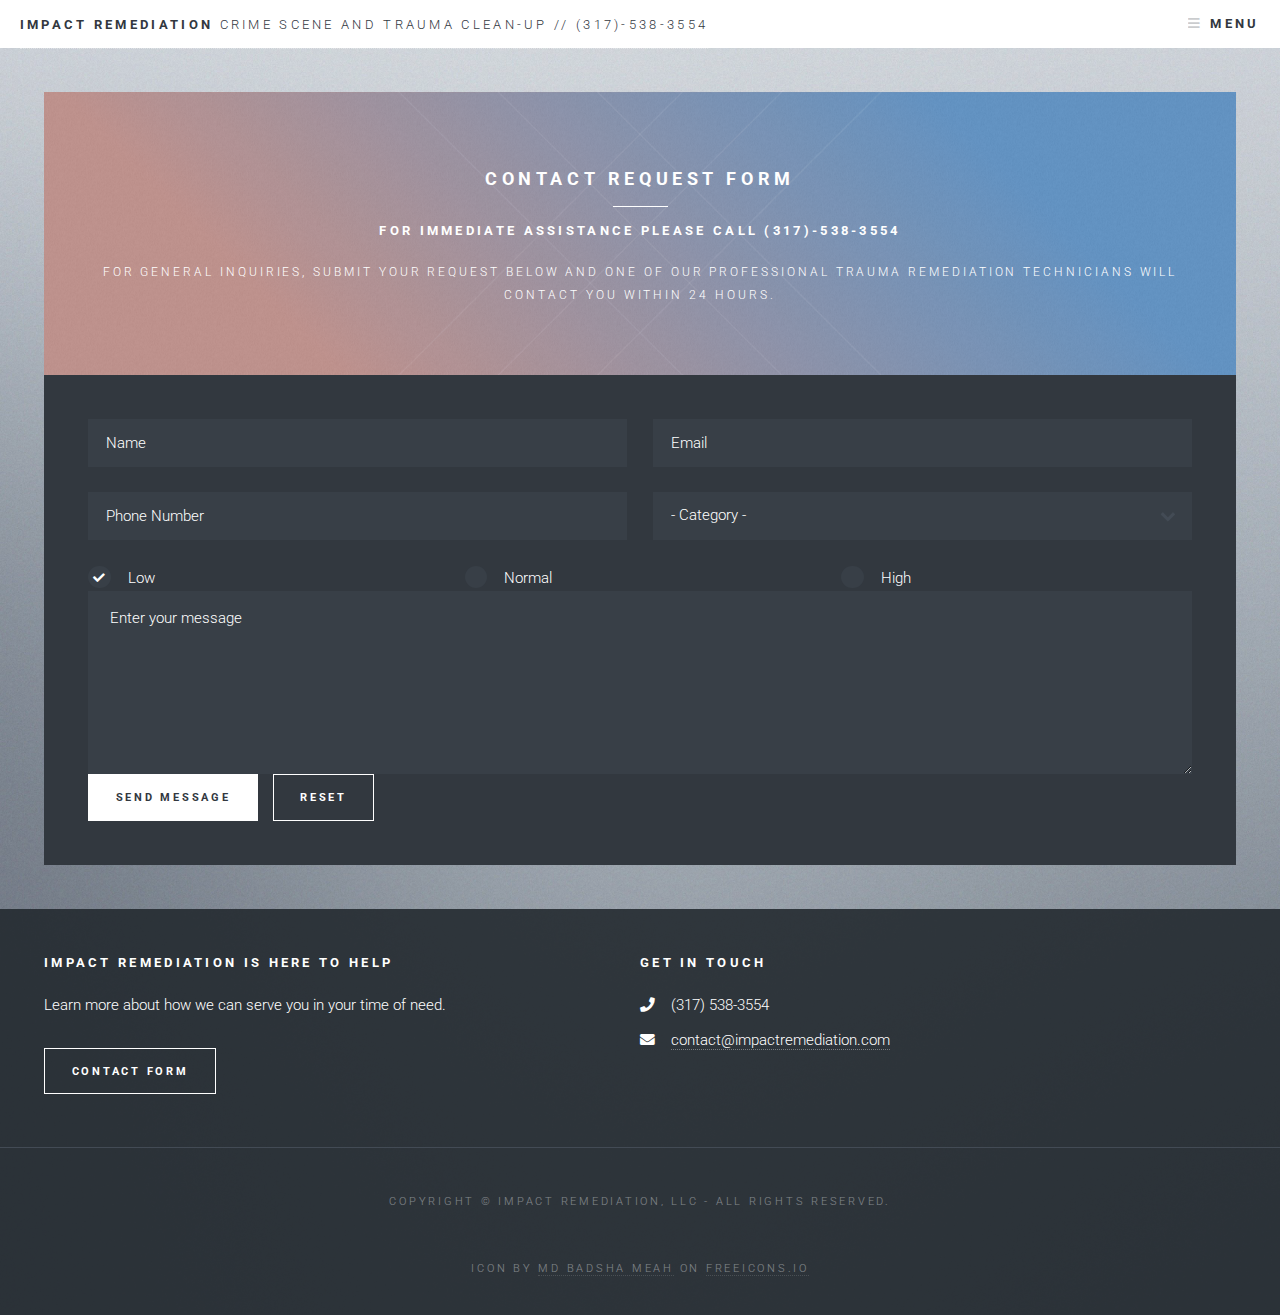
<file: contact.html>
<html>
	<head>
		<title>Impact Remediation</title>
		<meta charset="utf-8" />
		<meta name="viewport" content="width=device-width, initial-scale=1, user-scalable=no" />
		<link rel="stylesheet" href="assets/css/main.css" />
	</head>
	<body class="is-preload">

		<!-- Page Wrapper -->
			<div id="page-wrapper">

				<!-- Header -->
					<header id="header">
						<h1><a href="index.html">Impact Remediation <span>Crime Scene and Trauma Clean-Up // (317)-538-3554</span></a></h1>
						<nav>
							<a href="#menu">Menu</a>
						</nav>
					</header>

				<!-- Menu -->
					<nav id="menu">
						<div class="inner">
							<h2>Menu</h2>
							<ul class="links">
								<li><a href="index.html">Home</a></li>
<!-- 								<li><a href="generic.html">Generic</a></li> -->
								<li><a href="contact.html">Contact Us</a></li>
							</ul>
						</div>
					</nav>

				<!-- Main -->
					<div id="main">
                        <section id="content" class="default">
                            <header class="major">
                                <h2>Contact Request Form</h2>
				    <h3>For immediate assistance please call (317)-538-3554</h3>
                                <p>For general inquiries, submit your request below and one of our professional trauma remediation technicians will contact you within 24 hours. </p>
                            </header>
                            <div class="content">

                                <section>
<form method="post" action="https://formspree.io/f/maylkvly">
    <div class="row gtr-uniform">
        <div class="col-6 col-12-xsmall">
            <input type="text" name="demo-name" id="demo-name" value="" placeholder="Name" />
        </div>
        <div class="col-6 col-12-xsmall">
            <input type="email" name="demo-email" id="demo-email" value="" placeholder="Email" />
        </div>
        <div class="col-6 col-12-xsmall">
            <input type="phone" name="demo-phone" id="demo-phone" value="" placeholder="Phone Number" />
        </div>
        <div class="col-6 col-12-xsmall">
            <select name="demo-category" id="demo-category">
                <option value="">- Category -</option>
                <option value="1">Personal</option>
                <option value="1">Property Management</option>
                <option value="1">Government/Law Enforcement</option>
                <option value="1">Commercial</option>
                <option value="1">Other</option>
            </select>
        </div>
        <div class="col-4 col-12-small">
            <input type="radio" id="demo-priority-low" name="demo-priority" checked>
            <label for="demo-priority-low">Low</label>
        </div>
        <div class="col-4 col-12-small">
            <input type="radio" id="demo-priority-normal" name="demo-priority">
            <label for="demo-priority-normal">Normal</label>
        </div>
        <div class="col-4 col-12-small">
            <input type="radio" id="demo-priority-high" name="demo-priority">
            <label for="demo-priority-high">High</label>
        </div>
        <!-- <div class="col-6 col-12-small">
            <input type="checkbox" id="demo-copy" name="demo-copy">
            <label for="demo-copy">Email me a copy</label> -->
        <!-- </div>
        <div class="col-6 col-12-small">
            <input type="checkbox" id="demo-human" name="demo-human" checked>
            <label for="demo-human">Not a robot</label> -->
        </div>
        <div class="col-12">
            <textarea name="demo-message" id="demo-message" placeholder="Enter your message" rows="6"></textarea>
        </div>
        <div class="col-12">
            <ul class="actions">
                <li><input type="submit" value="Send Message" class="primary" /></li>
                <li><input type="reset" value="Reset" /></li>
            </ul>
        </div>
    </div>
</form>
</section>
</section>

</div>

				<!-- Footer -->
					<section id="footer">
						<div class="inner">
							<section class="about">
								<h3>Impact Remediation is here to help</h3>
								<p>Learn more about how we can serve you in your time of need.</p>
								<ul class="actions">
									<li><a href="/contact.html" class="button">Contact Form</a></li>
								</ul>
							</section>
							<section class="about">
								<h3>Get in Touch</h3>
								<ul class="contact">
									<li class="icon solid fa-phone">(317) 538-3554</li>
									<li class="icon solid fa-envelope"><a href="mailto:contact@impactremediation.com">contact@impactremediation.com</a></li>
<!-- 									<li class="icon brands fa-twitter"><a href="#">@untitled-tld</a></li>
									<li class="icon brands fa-facebook-f"><a href="#">facebook.com/untitled</a></li> -->
								</ul>
							</section>
<!-- 							<section>
								<h3>Mailing Address</h3>
								<p>Untitled Corp<br />
								1234 Fictional Road<br />
								Suite 5432<br />
								Nashville, TN 00000<br />
								USA</p>
							</section> -->
						</div>
						<div class="copyright">
							<p>Copyright &copy; Impact Remediation, LLC - All rights reserved.</p><BR>
							<p>Icon by <a href="https://freeicons.io/profile/3335">MD Badsha Meah</a> on <a href="https://freeicons.io">freeicons.io</a></p>
                                
						</div>
					</section>
</div>

<!-- Scripts -->
<script src="assets/js/jquery.min.js"></script>
<script src="assets/js/browser.min.js"></script>
<script src="assets/js/breakpoints.min.js"></script>
<script src="assets/js/util.js"></script>
<script src="assets/js/main.js"></script>

</body>
</html>
</file>
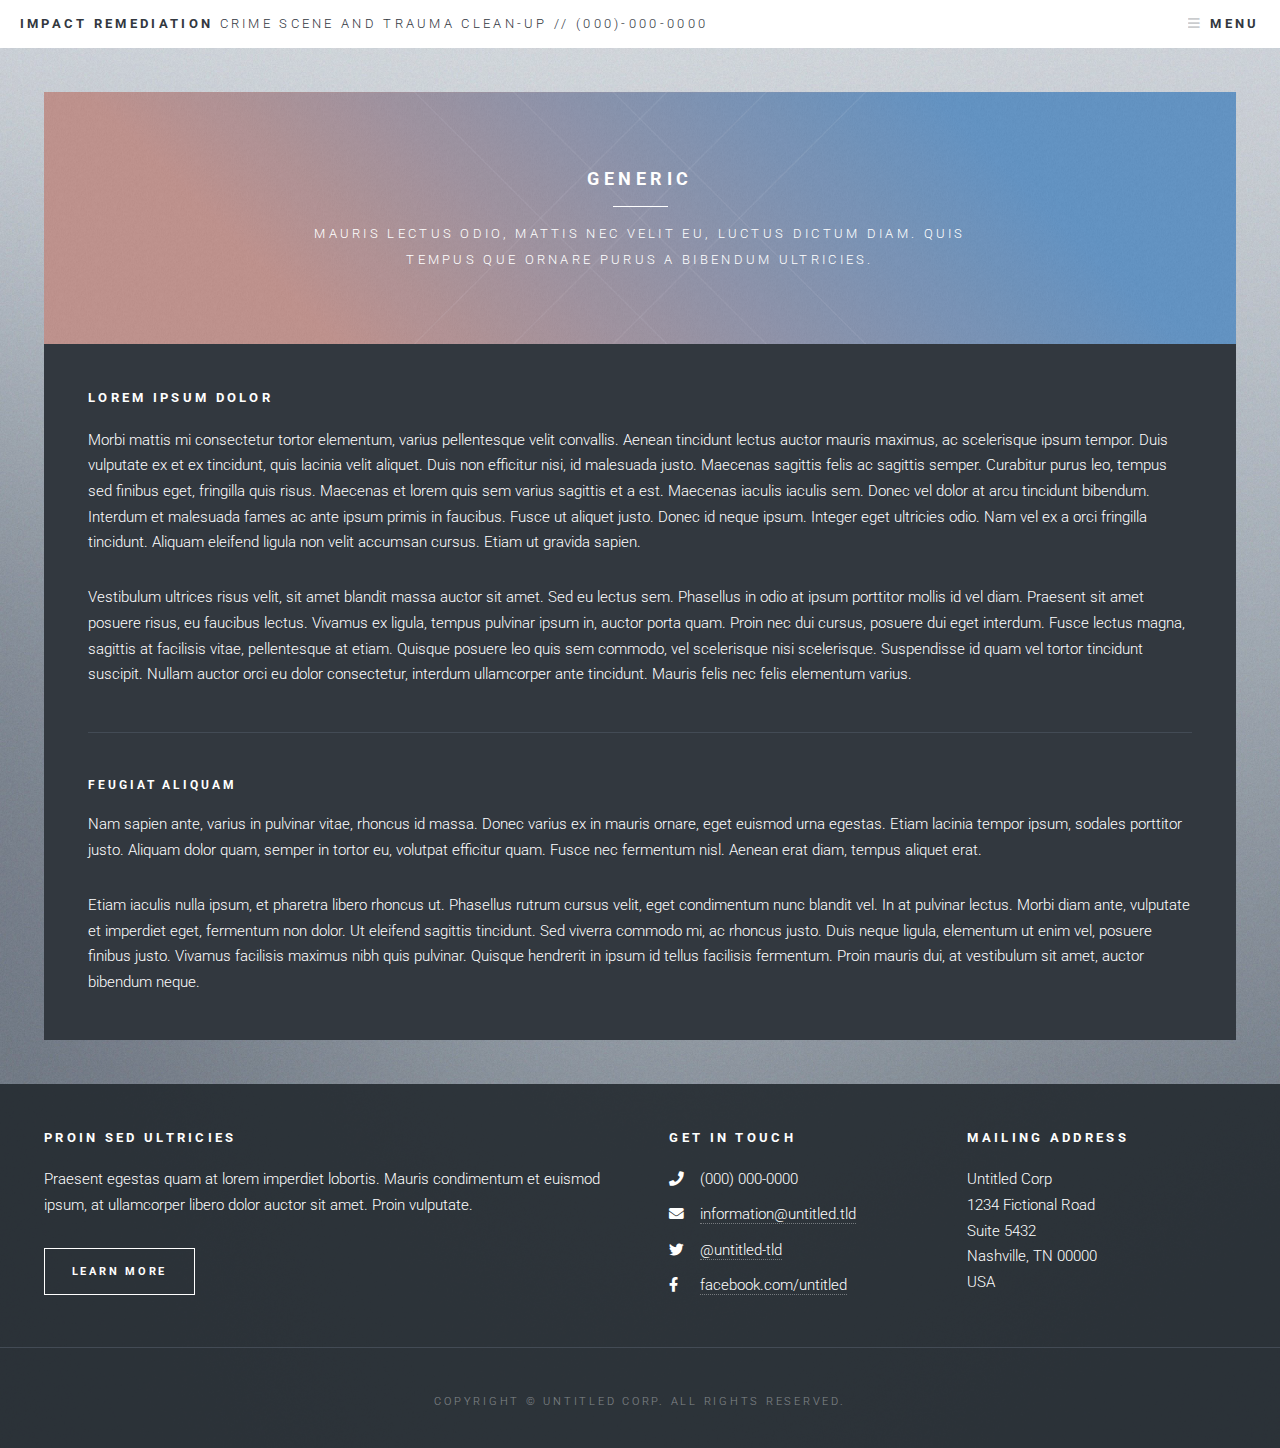
<file: generic.html>
<!DOCTYPE HTML>
<!--
	Magnetic by Pixelarity
	pixelarity.com | hello@pixelarity.com
	License: pixelarity.com/license
-->
<html>
	<head>
		<title>Impact Remediation</title>
		<meta charset="utf-8" />
		<meta name="viewport" content="width=device-width, initial-scale=1, user-scalable=no" />
		<link rel="stylesheet" href="assets/css/main.css" />
	</head>
	<body class="is-preload">

		<!-- Page Wrapper -->
			<div id="page-wrapper">

				<!-- Header -->
					<header id="header">
						<h1><a href="index.html">Impact Remediation <span>Crime Scene and Trauma Clean-Up // (000)-000-0000</span></a></h1>
						<nav>
							<a href="#menu">Menu</a>
						</nav>
					</header>

				<!-- Menu -->
					<nav id="menu">
						<div class="inner">
							<h2>Menu</h2>
							<ul class="links">
								<li><a href="index.html">Home</a></li>
								<li><a href="generic.html">Generic</a></li>
								<li><a href="contact.html">Contact Us</a></li>
							</ul>
						</div>
					</nav>

				<!-- Main -->
					<div id="main">

						<!-- Content -->
							<section id="content" class="default">
								<header class="major">
									<h2>Generic</h2>
									<p>Mauris lectus odio, mattis nec velit eu, luctus dictum diam. Quis<br />
									tempus que ornare purus a bibendum ultricies.</p>
								</header>
								<div class="content">

									<h3>Lorem ipsum dolor</h3>
									<p>Morbi mattis mi consectetur tortor elementum, varius pellentesque velit convallis. Aenean tincidunt lectus auctor mauris maximus, ac scelerisque ipsum tempor. Duis vulputate ex et ex tincidunt, quis lacinia velit aliquet. Duis non efficitur nisi, id malesuada justo. Maecenas sagittis felis ac sagittis semper. Curabitur purus leo, tempus sed finibus eget, fringilla quis risus. Maecenas et lorem quis sem varius sagittis et a est. Maecenas iaculis iaculis sem. Donec vel dolor at arcu tincidunt bibendum. Interdum et malesuada fames ac ante ipsum primis in faucibus. Fusce ut aliquet justo. Donec id neque ipsum. Integer eget ultricies odio. Nam vel ex a orci fringilla tincidunt. Aliquam eleifend ligula non velit accumsan cursus. Etiam ut gravida sapien.</p>

									<p>Vestibulum ultrices risus velit, sit amet blandit massa auctor sit amet. Sed eu lectus sem. Phasellus in odio at ipsum porttitor mollis id vel diam. Praesent sit amet posuere risus, eu faucibus lectus. Vivamus ex ligula, tempus pulvinar ipsum in, auctor porta quam. Proin nec dui cursus, posuere dui eget interdum. Fusce lectus magna, sagittis at facilisis vitae, pellentesque at etiam. Quisque posuere leo quis sem commodo, vel scelerisque nisi scelerisque. Suspendisse id quam vel tortor tincidunt suscipit. Nullam auctor orci eu dolor consectetur, interdum ullamcorper ante tincidunt. Mauris felis nec felis elementum varius.</p>

									<hr />

									<h4>Feugiat aliquam</h4>
									<p>Nam sapien ante, varius in pulvinar vitae, rhoncus id massa. Donec varius ex in mauris ornare, eget euismod urna egestas. Etiam lacinia tempor ipsum, sodales porttitor justo. Aliquam dolor quam, semper in tortor eu, volutpat efficitur quam. Fusce nec fermentum nisl. Aenean erat diam, tempus aliquet erat.</p>

									<p>Etiam iaculis nulla ipsum, et pharetra libero rhoncus ut. Phasellus rutrum cursus velit, eget condimentum nunc blandit vel. In at pulvinar lectus. Morbi diam ante, vulputate et imperdiet eget, fermentum non dolor. Ut eleifend sagittis tincidunt. Sed viverra commodo mi, ac rhoncus justo. Duis neque ligula, elementum ut enim vel, posuere finibus justo. Vivamus facilisis maximus nibh quis pulvinar. Quisque hendrerit in ipsum id tellus facilisis fermentum. Proin mauris dui, at vestibulum sit amet, auctor bibendum neque.</p>

								</div>
							</section>

					</div>

				<!-- Footer -->
					<section id="footer">
						<div class="inner">
							<section class="about">
								<h3>Proin sed ultricies</h3>
								<p>Praesent egestas quam at lorem imperdiet lobortis. Mauris condimentum et euismod ipsum, at ullamcorper libero dolor auctor sit amet. Proin vulputate.</p>
								<ul class="actions">
									<li><a href="#" class="button">Learn More</a></li>
								</ul>
							</section>
							<section>
								<h3>Get in Touch</h3>
								<ul class="contact">
									<li class="icon solid fa-phone">(000) 000-0000</li>
									<li class="icon solid fa-envelope"><a href="#">information@untitled.tld</a></li>
									<li class="icon brands fa-twitter"><a href="#">@untitled-tld</a></li>
									<li class="icon brands fa-facebook-f"><a href="#">facebook.com/untitled</a></li>
								</ul>
							</section>
							<section>
								<h3>Mailing Address</h3>
								<p>Untitled Corp<br />
								1234 Fictional Road<br />
								Suite 5432<br />
								Nashville, TN 00000<br />
								USA</p>
							</section>
						</div>
						<div class="copyright">
							<p>Copyright &copy; Untitled Corp. All rights reserved.</p>
						</div>
					</section>

			</div>

		<!-- Scripts -->
			<script src="assets/js/jquery.min.js"></script>
			<script src="assets/js/browser.min.js"></script>
			<script src="assets/js/breakpoints.min.js"></script>
			<script src="assets/js/util.js"></script>
			<script src="assets/js/main.js"></script>

	</body>
</html>
</file>
<file: assets/css/main.css>
@import url(fontawesome-all.min.css);
@import url("https://fonts.googleapis.com/css?family=Roboto:300,700,300italic,700italic");

/*
	Magnetic by Pixelarity
	pixelarity.com | hello@pixelarity.com
	License: pixelarity.com/license
*/

html, body, div, span, applet, object,
iframe, h1, h2, h3, h4, h5, h6, p, blockquote,
pre, a, abbr, acronym, address, big, cite,
code, del, dfn, em, img, ins, kbd, q, s, samp,
small, strike, strong, sub, sup, tt, var, b,
u, i, center, dl, dt, dd, ol, ul, li, fieldset,
form, label, legend, table, caption, tbody,
tfoot, thead, tr, th, td, article, aside,
canvas, details, embed, figure, figcaption,
footer, header, hgroup, menu, nav, output, ruby,
section, summary, time, mark, audio, video {
	margin: 0;
	padding: 0;
	border: 0;
	font-size: 100%;
	font: inherit;
	vertical-align: baseline;}

article, aside, details, figcaption, figure,
footer, header, hgroup, menu, nav, section {
	display: block;}

body {
	line-height: 1;
}

ol, ul {
	list-style: none;
}

blockquote, q {
	quotes: none;
}

	blockquote:before, blockquote:after, q:before, q:after {
		content: '';
		content: none;
	}

table {
	border-collapse: collapse;
	border-spacing: 0;
}

body {
	-webkit-text-size-adjust: none;
}

mark {
	background-color: transparent;
	color: inherit;
}

input::-moz-focus-inner {
	border: 0;
	padding: 0;
}

input, select, textarea {
	-moz-appearance: none;
	-webkit-appearance: none;
	-ms-appearance: none;
	appearance: none;
}

/* Basic */

	@-ms-viewport {
		width: device-width;
	}

	body {
		-ms-overflow-style: scrollbar;
	}

	@media screen and (max-width: 480px) {

		html, body {
			min-width: 320px;
		}

	}

	html {
		box-sizing: border-box;
	}

	*, *:before, *:after {
		box-sizing: inherit;
	}

	body {
		background-color: #6a707c;
		background-image: url("images/overlay.png"), url("../../images/bg.jpg");
		background-size: 100px 100px,				100% auto;
		background-repeat: repeat,						no-repeat;
		background-attachment: scroll,						scroll;
		background-position: top left,					center 0px;
	}

		body.is-preload *, body.is-preload *:before, body.is-preload *:after {
			-moz-animation: none !important;
			-webkit-animation: none !important;
			-ms-animation: none !important;
			animation: none !important;
			-moz-transition: none !important;
			-webkit-transition: none !important;
			-ms-transition: none !important;
			transition: none !important;
		}

		@media screen and (max-width: 980px) {

			body {
				background-size: 100px 100px,				200% auto;
			}

		}

		@media screen and (max-width: 736px) {

			body {
				background-image: none;
			}

		}

/* Type */

	html {
		font-size: 13pt;
	}

		@media screen and (max-width: 1680px) {

			html {
				font-size: 11pt;
			}

		}

		@media screen and (max-width: 736px) {

			html {
				font-size: 12pt;
			}

		}

		@media screen and (max-width: 360px) {

			html {
				font-size: 11pt;
			}

		}

	body, input, select, textarea {
		color: #ffffff;
		font-family: "Roboto", Helvetica, sans-serif;
		font-weight: 300;
		font-size: 1em;
		line-height: 2;
	}

		@media screen and (max-width: 1280px) {

			body, input, select, textarea {
				line-height: 1.75;
			}

		}

	a {
		-moz-transition: border-bottom-color 0.2s ease, color 0.2s ease;
		-webkit-transition: border-bottom-color 0.2s ease, color 0.2s ease;
		-ms-transition: border-bottom-color 0.2s ease, color 0.2s ease;
		transition: border-bottom-color 0.2s ease, color 0.2s ease;
		border-bottom: dotted 1px rgba(255, 255, 255, 0.35);
		color: #ffffff;
		text-decoration: none;
	}

		a:hover {
			color: #ffb6af !important;
			border-bottom-color: transparent;
		}

	strong, b {
		color: #ffffff;
		font-weight: 700;
	}

	em, i {
		font-style: italic;
	}

	p {
		margin: 0 0 2em 0;
	}

	h1, h2, h3, h4, h5, h6 {
		color: #ffffff;
		font-weight: 700;
		letter-spacing: 0.25em;
		line-height: 1.5;
		margin: 0 0 1.5em 0;
		text-transform: uppercase;
	}

		h1 a, h2 a, h3 a, h4 a, h5 a, h6 a {
			color: inherit;
			text-decoration: none;
		}

		h1 span, h2 span, h3 span, h4 span, h5 span, h6 span {
			font-weight: 300;
		}

	h2 {
		font-size: 1.5em;
		margin-bottom: 1.5em;
	}

		h2:after {
			content: '';
			display: block;
			position: relative;
			top: 0.75em;
			width: 3em;
			height: 1px;
			background: #ffffff;
		}

	h3 {
		font-size: 0.9em;
	}

	h4 {
		font-size: 0.8em;
	}

	h5 {
		font-size: 0.8em;
	}

	h6 {
		font-size: 0.8em;
	}

	@media screen and (max-width: 1280px) {

		h2 {
			font-size: 1.25em;
		}

	}

	@media screen and (max-width: 736px) {

		h2 {
			font-size: 1.1em;
		}

	}

	sub {
		font-size: 0.8em;
		position: relative;
		top: 0.5em;
	}

	sup {
		font-size: 0.8em;
		position: relative;
		top: -0.5em;
	}

	blockquote {
		border-left: solid 4px #434b55;
		font-style: italic;
		margin: 0 0 2em 0;
		padding: 0.5em 0 0.5em 2em;
	}

	code {
		background: #383F47;
		font-family: "Courier New", monospace;
		font-size: 0.9em;
		margin: 0 0.25em;
		padding: 0.5em 0.65em;
	}

	pre {
		-webkit-overflow-scrolling: touch;
		font-family: "Courier New", monospace;
		font-size: 0.9em;
		margin: 0 0 2em 0;
	}

		pre code {
			display: block;
			line-height: 1.75em;
			padding: 1em 1.5em;
			overflow-x: auto;
		}

	hr {
		border: 0;
		border-bottom: solid 1px #434b55;
		margin: 3em 0;
	}

		hr.major {
			margin: 5em 0;
		}

	.align-left {
		text-align: left;
	}

	.align-center {
		text-align: center;
	}

	.align-right {
		text-align: right;
	}

/* Row */

	.row {
		display: flex;
		flex-wrap: wrap;
		box-sizing: border-box;
		align-items: stretch;
	}

		.row > * {
			box-sizing: border-box;
		}

		.row.gtr-uniform > * > :last-child {
			margin-bottom: 0;
		}

		.row.aln-left {
			justify-content: flex-start;
		}

		.row.aln-center {
			justify-content: center;
		}

		.row.aln-right {
			justify-content: flex-end;
		}

		.row.aln-top {
			align-items: flex-start;
		}

		.row.aln-middle {
			align-items: center;
		}

		.row.aln-bottom {
			align-items: flex-end;
		}

		.row > .imp {
			order: -1;
		}

		.row > .col-1 {
			width: 8.33333%;
		}

		.row > .off-1 {
			margin-left: 8.33333%;
		}

		.row > .col-2 {
			width: 16.66667%;
		}

		.row > .off-2 {
			margin-left: 16.66667%;
		}

		.row > .col-3 {
			width: 25%;
		}

		.row > .off-3 {
			margin-left: 25%;
		}

		.row > .col-4 {
			width: 33.33333%;
		}

		.row > .off-4 {
			margin-left: 33.33333%;
		}

		.row > .col-5 {
			width: 41.66667%;
		}

		.row > .off-5 {
			margin-left: 41.66667%;
		}

		.row > .col-6 {
			width: 50%;
		}

		.row > .off-6 {
			margin-left: 50%;
		}

		.row > .col-7 {
			width: 58.33333%;
		}

		.row > .off-7 {
			margin-left: 58.33333%;
		}

		.row > .col-8 {
			width: 66.66667%;
		}

		.row > .off-8 {
			margin-left: 66.66667%;
		}

		.row > .col-9 {
			width: 75%;
		}

		.row > .off-9 {
			margin-left: 75%;
		}

		.row > .col-10 {
			width: 83.33333%;
		}

		.row > .off-10 {
			margin-left: 83.33333%;
		}

		.row > .col-11 {
			width: 91.66667%;
		}

		.row > .off-11 {
			margin-left: 91.66667%;
		}

		.row > .col-12 {
			width: 100%;
		}

		.row > .off-12 {
			margin-left: 100%;
		}

		.row.gtr-0 {
			margin-top: 0;
			margin-left: 0em;
		}

			.row.gtr-0 > * {
				padding: 0 0 0 0em;
			}

			.row.gtr-0.gtr-uniform {
				margin-top: 0em;
			}

				.row.gtr-0.gtr-uniform > * {
					padding-top: 0em;
				}

		.row.gtr-25 {
			margin-top: 0;
			margin-left: -0.4375em;
		}

			.row.gtr-25 > * {
				padding: 0 0 0 0.4375em;
			}

			.row.gtr-25.gtr-uniform {
				margin-top: -0.4375em;
			}

				.row.gtr-25.gtr-uniform > * {
					padding-top: 0.4375em;
				}

		.row.gtr-50 {
			margin-top: 0;
			margin-left: -0.875em;
		}

			.row.gtr-50 > * {
				padding: 0 0 0 0.875em;
			}

			.row.gtr-50.gtr-uniform {
				margin-top: -0.875em;
			}

				.row.gtr-50.gtr-uniform > * {
					padding-top: 0.875em;
				}

		.row {
			margin-top: 0;
			margin-left: -1.75em;
		}

			.row > * {
				padding: 0 0 0 1.75em;
			}

			.row.gtr-uniform {
				margin-top: -1.75em;
			}

				.row.gtr-uniform > * {
					padding-top: 1.75em;
				}

		.row.gtr-150 {
			margin-top: 0;
			margin-left: -2.625em;
		}

			.row.gtr-150 > * {
				padding: 0 0 0 2.625em;
			}

			.row.gtr-150.gtr-uniform {
				margin-top: -2.625em;
			}

				.row.gtr-150.gtr-uniform > * {
					padding-top: 2.625em;
				}

		.row.gtr-200 {
			margin-top: 0;
			margin-left: -3.5em;
		}

			.row.gtr-200 > * {
				padding: 0 0 0 3.5em;
			}

			.row.gtr-200.gtr-uniform {
				margin-top: -3.5em;
			}

				.row.gtr-200.gtr-uniform > * {
					padding-top: 3.5em;
				}

		@media screen and (max-width: 1680px) {

			.row {
				display: flex;
				flex-wrap: wrap;
				box-sizing: border-box;
				align-items: stretch;
			}

				.row > * {
					box-sizing: border-box;
				}

				.row.gtr-uniform > * > :last-child {
					margin-bottom: 0;
				}

				.row.aln-left {
					justify-content: flex-start;
				}

				.row.aln-center {
					justify-content: center;
				}

				.row.aln-right {
					justify-content: flex-end;
				}

				.row.aln-top {
					align-items: flex-start;
				}

				.row.aln-middle {
					align-items: center;
				}

				.row.aln-bottom {
					align-items: flex-end;
				}

				.row > .imp-xlarge {
					order: -1;
				}

				.row > .col-1-xlarge {
					width: 8.33333%;
				}

				.row > .off-1-xlarge {
					margin-left: 8.33333%;
				}

				.row > .col-2-xlarge {
					width: 16.66667%;
				}

				.row > .off-2-xlarge {
					margin-left: 16.66667%;
				}

				.row > .col-3-xlarge {
					width: 25%;
				}

				.row > .off-3-xlarge {
					margin-left: 25%;
				}

				.row > .col-4-xlarge {
					width: 33.33333%;
				}

				.row > .off-4-xlarge {
					margin-left: 33.33333%;
				}

				.row > .col-5-xlarge {
					width: 41.66667%;
				}

				.row > .off-5-xlarge {
					margin-left: 41.66667%;
				}

				.row > .col-6-xlarge {
					width: 50%;
				}

				.row > .off-6-xlarge {
					margin-left: 50%;
				}

				.row > .col-7-xlarge {
					width: 58.33333%;
				}

				.row > .off-7-xlarge {
					margin-left: 58.33333%;
				}

				.row > .col-8-xlarge {
					width: 66.66667%;
				}

				.row > .off-8-xlarge {
					margin-left: 66.66667%;
				}

				.row > .col-9-xlarge {
					width: 75%;
				}

				.row > .off-9-xlarge {
					margin-left: 75%;
				}

				.row > .col-10-xlarge {
					width: 83.33333%;
				}

				.row > .off-10-xlarge {
					margin-left: 83.33333%;
				}

				.row > .col-11-xlarge {
					width: 91.66667%;
				}

				.row > .off-11-xlarge {
					margin-left: 91.66667%;
				}

				.row > .col-12-xlarge {
					width: 100%;
				}

				.row > .off-12-xlarge {
					margin-left: 100%;
				}

				.row.gtr-0 {
					margin-top: 0;
					margin-left: 0em;
				}

					.row.gtr-0 > * {
						padding: 0 0 0 0em;
					}

					.row.gtr-0.gtr-uniform {
						margin-top: 0em;
					}

						.row.gtr-0.gtr-uniform > * {
							padding-top: 0em;
						}

				.row.gtr-25 {
					margin-top: 0;
					margin-left: -0.4375em;
				}

					.row.gtr-25 > * {
						padding: 0 0 0 0.4375em;
					}

					.row.gtr-25.gtr-uniform {
						margin-top: -0.4375em;
					}

						.row.gtr-25.gtr-uniform > * {
							padding-top: 0.4375em;
						}

				.row.gtr-50 {
					margin-top: 0;
					margin-left: -0.875em;
				}

					.row.gtr-50 > * {
						padding: 0 0 0 0.875em;
					}

					.row.gtr-50.gtr-uniform {
						margin-top: -0.875em;
					}

						.row.gtr-50.gtr-uniform > * {
							padding-top: 0.875em;
						}

				.row {
					margin-top: 0;
					margin-left: -1.75em;
				}

					.row > * {
						padding: 0 0 0 1.75em;
					}

					.row.gtr-uniform {
						margin-top: -1.75em;
					}

						.row.gtr-uniform > * {
							padding-top: 1.75em;
						}

				.row.gtr-150 {
					margin-top: 0;
					margin-left: -2.625em;
				}

					.row.gtr-150 > * {
						padding: 0 0 0 2.625em;
					}

					.row.gtr-150.gtr-uniform {
						margin-top: -2.625em;
					}

						.row.gtr-150.gtr-uniform > * {
							padding-top: 2.625em;
						}

				.row.gtr-200 {
					margin-top: 0;
					margin-left: -3.5em;
				}

					.row.gtr-200 > * {
						padding: 0 0 0 3.5em;
					}

					.row.gtr-200.gtr-uniform {
						margin-top: -3.5em;
					}

						.row.gtr-200.gtr-uniform > * {
							padding-top: 3.5em;
						}

		}

		@media screen and (max-width: 1280px) {

			.row {
				display: flex;
				flex-wrap: wrap;
				box-sizing: border-box;
				align-items: stretch;
			}

				.row > * {
					box-sizing: border-box;
				}

				.row.gtr-uniform > * > :last-child {
					margin-bottom: 0;
				}

				.row.aln-left {
					justify-content: flex-start;
				}

				.row.aln-center {
					justify-content: center;
				}

				.row.aln-right {
					justify-content: flex-end;
				}

				.row.aln-top {
					align-items: flex-start;
				}

				.row.aln-middle {
					align-items: center;
				}

				.row.aln-bottom {
					align-items: flex-end;
				}

				.row > .imp-large {
					order: -1;
				}

				.row > .col-1-large {
					width: 8.33333%;
				}

				.row > .off-1-large {
					margin-left: 8.33333%;
				}

				.row > .col-2-large {
					width: 16.66667%;
				}

				.row > .off-2-large {
					margin-left: 16.66667%;
				}

				.row > .col-3-large {
					width: 25%;
				}

				.row > .off-3-large {
					margin-left: 25%;
				}

				.row > .col-4-large {
					width: 33.33333%;
				}

				.row > .off-4-large {
					margin-left: 33.33333%;
				}

				.row > .col-5-large {
					width: 41.66667%;
				}

				.row > .off-5-large {
					margin-left: 41.66667%;
				}

				.row > .col-6-large {
					width: 50%;
				}

				.row > .off-6-large {
					margin-left: 50%;
				}

				.row > .col-7-large {
					width: 58.33333%;
				}

				.row > .off-7-large {
					margin-left: 58.33333%;
				}

				.row > .col-8-large {
					width: 66.66667%;
				}

				.row > .off-8-large {
					margin-left: 66.66667%;
				}

				.row > .col-9-large {
					width: 75%;
				}

				.row > .off-9-large {
					margin-left: 75%;
				}

				.row > .col-10-large {
					width: 83.33333%;
				}

				.row > .off-10-large {
					margin-left: 83.33333%;
				}

				.row > .col-11-large {
					width: 91.66667%;
				}

				.row > .off-11-large {
					margin-left: 91.66667%;
				}

				.row > .col-12-large {
					width: 100%;
				}

				.row > .off-12-large {
					margin-left: 100%;
				}

				.row.gtr-0 {
					margin-top: 0;
					margin-left: 0em;
				}

					.row.gtr-0 > * {
						padding: 0 0 0 0em;
					}

					.row.gtr-0.gtr-uniform {
						margin-top: 0em;
					}

						.row.gtr-0.gtr-uniform > * {
							padding-top: 0em;
						}

				.row.gtr-25 {
					margin-top: 0;
					margin-left: -0.4375em;
				}

					.row.gtr-25 > * {
						padding: 0 0 0 0.4375em;
					}

					.row.gtr-25.gtr-uniform {
						margin-top: -0.4375em;
					}

						.row.gtr-25.gtr-uniform > * {
							padding-top: 0.4375em;
						}

				.row.gtr-50 {
					margin-top: 0;
					margin-left: -0.875em;
				}

					.row.gtr-50 > * {
						padding: 0 0 0 0.875em;
					}

					.row.gtr-50.gtr-uniform {
						margin-top: -0.875em;
					}

						.row.gtr-50.gtr-uniform > * {
							padding-top: 0.875em;
						}

				.row {
					margin-top: 0;
					margin-left: -1.75em;
				}

					.row > * {
						padding: 0 0 0 1.75em;
					}

					.row.gtr-uniform {
						margin-top: -1.75em;
					}

						.row.gtr-uniform > * {
							padding-top: 1.75em;
						}

				.row.gtr-150 {
					margin-top: 0;
					margin-left: -2.625em;
				}

					.row.gtr-150 > * {
						padding: 0 0 0 2.625em;
					}

					.row.gtr-150.gtr-uniform {
						margin-top: -2.625em;
					}

						.row.gtr-150.gtr-uniform > * {
							padding-top: 2.625em;
						}

				.row.gtr-200 {
					margin-top: 0;
					margin-left: -3.5em;
				}

					.row.gtr-200 > * {
						padding: 0 0 0 3.5em;
					}

					.row.gtr-200.gtr-uniform {
						margin-top: -3.5em;
					}

						.row.gtr-200.gtr-uniform > * {
							padding-top: 3.5em;
						}

		}

		@media screen and (max-width: 980px) {

			.row {
				display: flex;
				flex-wrap: wrap;
				box-sizing: border-box;
				align-items: stretch;
			}

				.row > * {
					box-sizing: border-box;
				}

				.row.gtr-uniform > * > :last-child {
					margin-bottom: 0;
				}

				.row.aln-left {
					justify-content: flex-start;
				}

				.row.aln-center {
					justify-content: center;
				}

				.row.aln-right {
					justify-content: flex-end;
				}

				.row.aln-top {
					align-items: flex-start;
				}

				.row.aln-middle {
					align-items: center;
				}

				.row.aln-bottom {
					align-items: flex-end;
				}

				.row > .imp-medium {
					order: -1;
				}

				.row > .col-1-medium {
					width: 8.33333%;
				}

				.row > .off-1-medium {
					margin-left: 8.33333%;
				}

				.row > .col-2-medium {
					width: 16.66667%;
				}

				.row > .off-2-medium {
					margin-left: 16.66667%;
				}

				.row > .col-3-medium {
					width: 25%;
				}

				.row > .off-3-medium {
					margin-left: 25%;
				}

				.row > .col-4-medium {
					width: 33.33333%;
				}

				.row > .off-4-medium {
					margin-left: 33.33333%;
				}

				.row > .col-5-medium {
					width: 41.66667%;
				}

				.row > .off-5-medium {
					margin-left: 41.66667%;
				}

				.row > .col-6-medium {
					width: 50%;
				}

				.row > .off-6-medium {
					margin-left: 50%;
				}

				.row > .col-7-medium {
					width: 58.33333%;
				}

				.row > .off-7-medium {
					margin-left: 58.33333%;
				}

				.row > .col-8-medium {
					width: 66.66667%;
				}

				.row > .off-8-medium {
					margin-left: 66.66667%;
				}

				.row > .col-9-medium {
					width: 75%;
				}

				.row > .off-9-medium {
					margin-left: 75%;
				}

				.row > .col-10-medium {
					width: 83.33333%;
				}

				.row > .off-10-medium {
					margin-left: 83.33333%;
				}

				.row > .col-11-medium {
					width: 91.66667%;
				}

				.row > .off-11-medium {
					margin-left: 91.66667%;
				}

				.row > .col-12-medium {
					width: 100%;
				}

				.row > .off-12-medium {
					margin-left: 100%;
				}

				.row.gtr-0 {
					margin-top: 0;
					margin-left: 0em;
				}

					.row.gtr-0 > * {
						padding: 0 0 0 0em;
					}

					.row.gtr-0.gtr-uniform {
						margin-top: 0em;
					}

						.row.gtr-0.gtr-uniform > * {
							padding-top: 0em;
						}

				.row.gtr-25 {
					margin-top: 0;
					margin-left: -0.4375em;
				}

					.row.gtr-25 > * {
						padding: 0 0 0 0.4375em;
					}

					.row.gtr-25.gtr-uniform {
						margin-top: -0.4375em;
					}

						.row.gtr-25.gtr-uniform > * {
							padding-top: 0.4375em;
						}

				.row.gtr-50 {
					margin-top: 0;
					margin-left: -0.875em;
				}

					.row.gtr-50 > * {
						padding: 0 0 0 0.875em;
					}

					.row.gtr-50.gtr-uniform {
						margin-top: -0.875em;
					}

						.row.gtr-50.gtr-uniform > * {
							padding-top: 0.875em;
						}

				.row {
					margin-top: 0;
					margin-left: -1.75em;
				}

					.row > * {
						padding: 0 0 0 1.75em;
					}

					.row.gtr-uniform {
						margin-top: -1.75em;
					}

						.row.gtr-uniform > * {
							padding-top: 1.75em;
						}

				.row.gtr-150 {
					margin-top: 0;
					margin-left: -2.625em;
				}

					.row.gtr-150 > * {
						padding: 0 0 0 2.625em;
					}

					.row.gtr-150.gtr-uniform {
						margin-top: -2.625em;
					}

						.row.gtr-150.gtr-uniform > * {
							padding-top: 2.625em;
						}

				.row.gtr-200 {
					margin-top: 0;
					margin-left: -3.5em;
				}

					.row.gtr-200 > * {
						padding: 0 0 0 3.5em;
					}

					.row.gtr-200.gtr-uniform {
						margin-top: -3.5em;
					}

						.row.gtr-200.gtr-uniform > * {
							padding-top: 3.5em;
						}

		}

		@media screen and (max-width: 736px) {

			.row {
				display: flex;
				flex-wrap: wrap;
				box-sizing: border-box;
				align-items: stretch;
			}

				.row > * {
					box-sizing: border-box;
				}

				.row.gtr-uniform > * > :last-child {
					margin-bottom: 0;
				}

				.row.aln-left {
					justify-content: flex-start;
				}

				.row.aln-center {
					justify-content: center;
				}

				.row.aln-right {
					justify-content: flex-end;
				}

				.row.aln-top {
					align-items: flex-start;
				}

				.row.aln-middle {
					align-items: center;
				}

				.row.aln-bottom {
					align-items: flex-end;
				}

				.row > .imp-small {
					order: -1;
				}

				.row > .col-1-small {
					width: 8.33333%;
				}

				.row > .off-1-small {
					margin-left: 8.33333%;
				}

				.row > .col-2-small {
					width: 16.66667%;
				}

				.row > .off-2-small {
					margin-left: 16.66667%;
				}

				.row > .col-3-small {
					width: 25%;
				}

				.row > .off-3-small {
					margin-left: 25%;
				}

				.row > .col-4-small {
					width: 33.33333%;
				}

				.row > .off-4-small {
					margin-left: 33.33333%;
				}

				.row > .col-5-small {
					width: 41.66667%;
				}

				.row > .off-5-small {
					margin-left: 41.66667%;
				}

				.row > .col-6-small {
					width: 50%;
				}

				.row > .off-6-small {
					margin-left: 50%;
				}

				.row > .col-7-small {
					width: 58.33333%;
				}

				.row > .off-7-small {
					margin-left: 58.33333%;
				}

				.row > .col-8-small {
					width: 66.66667%;
				}

				.row > .off-8-small {
					margin-left: 66.66667%;
				}

				.row > .col-9-small {
					width: 75%;
				}

				.row > .off-9-small {
					margin-left: 75%;
				}

				.row > .col-10-small {
					width: 83.33333%;
				}

				.row > .off-10-small {
					margin-left: 83.33333%;
				}

				.row > .col-11-small {
					width: 91.66667%;
				}

				.row > .off-11-small {
					margin-left: 91.66667%;
				}

				.row > .col-12-small {
					width: 100%;
				}

				.row > .off-12-small {
					margin-left: 100%;
				}

				.row.gtr-0 {
					margin-top: 0;
					margin-left: 0em;
				}

					.row.gtr-0 > * {
						padding: 0 0 0 0em;
					}

					.row.gtr-0.gtr-uniform {
						margin-top: 0em;
					}

						.row.gtr-0.gtr-uniform > * {
							padding-top: 0em;
						}

				.row.gtr-25 {
					margin-top: 0;
					margin-left: -0.4375em;
				}

					.row.gtr-25 > * {
						padding: 0 0 0 0.4375em;
					}

					.row.gtr-25.gtr-uniform {
						margin-top: -0.4375em;
					}

						.row.gtr-25.gtr-uniform > * {
							padding-top: 0.4375em;
						}

				.row.gtr-50 {
					margin-top: 0;
					margin-left: -0.875em;
				}

					.row.gtr-50 > * {
						padding: 0 0 0 0.875em;
					}

					.row.gtr-50.gtr-uniform {
						margin-top: -0.875em;
					}

						.row.gtr-50.gtr-uniform > * {
							padding-top: 0.875em;
						}

				.row {
					margin-top: 0;
					margin-left: -1.75em;
				}

					.row > * {
						padding: 0 0 0 1.75em;
					}

					.row.gtr-uniform {
						margin-top: -1.75em;
					}

						.row.gtr-uniform > * {
							padding-top: 1.75em;
						}

				.row.gtr-150 {
					margin-top: 0;
					margin-left: -2.625em;
				}

					.row.gtr-150 > * {
						padding: 0 0 0 2.625em;
					}

					.row.gtr-150.gtr-uniform {
						margin-top: -2.625em;
					}

						.row.gtr-150.gtr-uniform > * {
							padding-top: 2.625em;
						}

				.row.gtr-200 {
					margin-top: 0;
					margin-left: -3.5em;
				}

					.row.gtr-200 > * {
						padding: 0 0 0 3.5em;
					}

					.row.gtr-200.gtr-uniform {
						margin-top: -3.5em;
					}

						.row.gtr-200.gtr-uniform > * {
							padding-top: 3.5em;
						}

		}

		@media screen and (max-width: 480px) {

			.row {
				display: flex;
				flex-wrap: wrap;
				box-sizing: border-box;
				align-items: stretch;
			}

				.row > * {
					box-sizing: border-box;
				}

				.row.gtr-uniform > * > :last-child {
					margin-bottom: 0;
				}

				.row.aln-left {
					justify-content: flex-start;
				}

				.row.aln-center {
					justify-content: center;
				}

				.row.aln-right {
					justify-content: flex-end;
				}

				.row.aln-top {
					align-items: flex-start;
				}

				.row.aln-middle {
					align-items: center;
				}

				.row.aln-bottom {
					align-items: flex-end;
				}

				.row > .imp-xsmall {
					order: -1;
				}

				.row > .col-1-xsmall {
					width: 8.33333%;
				}

				.row > .off-1-xsmall {
					margin-left: 8.33333%;
				}

				.row > .col-2-xsmall {
					width: 16.66667%;
				}

				.row > .off-2-xsmall {
					margin-left: 16.66667%;
				}

				.row > .col-3-xsmall {
					width: 25%;
				}

				.row > .off-3-xsmall {
					margin-left: 25%;
				}

				.row > .col-4-xsmall {
					width: 33.33333%;
				}

				.row > .off-4-xsmall {
					margin-left: 33.33333%;
				}

				.row > .col-5-xsmall {
					width: 41.66667%;
				}

				.row > .off-5-xsmall {
					margin-left: 41.66667%;
				}

				.row > .col-6-xsmall {
					width: 50%;
				}

				.row > .off-6-xsmall {
					margin-left: 50%;
				}

				.row > .col-7-xsmall {
					width: 58.33333%;
				}

				.row > .off-7-xsmall {
					margin-left: 58.33333%;
				}

				.row > .col-8-xsmall {
					width: 66.66667%;
				}

				.row > .off-8-xsmall {
					margin-left: 66.66667%;
				}

				.row > .col-9-xsmall {
					width: 75%;
				}

				.row > .off-9-xsmall {
					margin-left: 75%;
				}

				.row > .col-10-xsmall {
					width: 83.33333%;
				}

				.row > .off-10-xsmall {
					margin-left: 83.33333%;
				}

				.row > .col-11-xsmall {
					width: 91.66667%;
				}

				.row > .off-11-xsmall {
					margin-left: 91.66667%;
				}

				.row > .col-12-xsmall {
					width: 100%;
				}

				.row > .off-12-xsmall {
					margin-left: 100%;
				}

				.row.gtr-0 {
					margin-top: 0;
					margin-left: 0em;
				}

					.row.gtr-0 > * {
						padding: 0 0 0 0em;
					}

					.row.gtr-0.gtr-uniform {
						margin-top: 0em;
					}

						.row.gtr-0.gtr-uniform > * {
							padding-top: 0em;
						}

				.row.gtr-25 {
					margin-top: 0;
					margin-left: -0.3125em;
				}

					.row.gtr-25 > * {
						padding: 0 0 0 0.3125em;
					}

					.row.gtr-25.gtr-uniform {
						margin-top: -0.3125em;
					}

						.row.gtr-25.gtr-uniform > * {
							padding-top: 0.3125em;
						}

				.row.gtr-50 {
					margin-top: 0;
					margin-left: -0.625em;
				}

					.row.gtr-50 > * {
						padding: 0 0 0 0.625em;
					}

					.row.gtr-50.gtr-uniform {
						margin-top: -0.625em;
					}

						.row.gtr-50.gtr-uniform > * {
							padding-top: 0.625em;
						}

				.row {
					margin-top: 0;
					margin-left: -1.25em;
				}

					.row > * {
						padding: 0 0 0 1.25em;
					}

					.row.gtr-uniform {
						margin-top: -1.25em;
					}

						.row.gtr-uniform > * {
							padding-top: 1.25em;
						}

				.row.gtr-150 {
					margin-top: 0;
					margin-left: -1.875em;
				}

					.row.gtr-150 > * {
						padding: 0 0 0 1.875em;
					}

					.row.gtr-150.gtr-uniform {
						margin-top: -1.875em;
					}

						.row.gtr-150.gtr-uniform > * {
							padding-top: 1.875em;
						}

				.row.gtr-200 {
					margin-top: 0;
					margin-left: -2.5em;
				}

					.row.gtr-200 > * {
						padding: 0 0 0 2.5em;
					}

					.row.gtr-200.gtr-uniform {
						margin-top: -2.5em;
					}

						.row.gtr-200.gtr-uniform > * {
							padding-top: 2.5em;
						}

		}

/* Box */

	.box {
		border: solid 1px #434b55;
		margin-bottom: 2em;
		padding: 1.5em;
	}

		.box > :last-child,
		.box > :last-child > :last-child,
		.box > :last-child > :last-child > :last-child {
			margin-bottom: 0;
		}

		.box.alt {
			border: 0;
			border-radius: 0;
			padding: 0;
		}

/* Button */

	input[type="submit"],
	input[type="reset"],
	input[type="button"],
	button,
	.button {
		-moz-appearance: none;
		-webkit-appearance: none;
		-ms-appearance: none;
		appearance: none;
		-moz-transition: background-color 0.2s ease-in-out, color 0.2s ease-in-out;
		-webkit-transition: background-color 0.2s ease-in-out, color 0.2s ease-in-out;
		-ms-transition: background-color 0.2s ease-in-out, color 0.2s ease-in-out;
		transition: background-color 0.2s ease-in-out, color 0.2s ease-in-out;
		display: inline-block;
		background-color: transparent;
		border: 0;
		border-radius: 0;
		box-shadow: inset 0 0 0 1px #ffffff;
		color: #ffffff !important;
		cursor: pointer;
		font-size: 0.75em;
		font-weight: 700;
		height: 4.25em;
		letter-spacing: 0.25em;
		line-height: 4.35em;
		padding: 0 2.5em;
		text-align: center;
		text-decoration: none;
		text-transform: uppercase;
		white-space: nowrap;
		text-overflow: ellipsis;
		overflow: hidden;
	}

		input[type="submit"]:hover,
		input[type="reset"]:hover,
		input[type="button"]:hover,
		button:hover,
		.button:hover {
			background-color: rgba(255, 255, 255, 0.1);
			color: #ffffff !important;
		}

		input[type="submit"]:active,
		input[type="reset"]:active,
		input[type="button"]:active,
		button:active,
		.button:active {
			background-color: rgba(255, 255, 255, 0.2);
			color: #ffffff !important;
		}

		input[type="submit"].icon:before,
		input[type="reset"].icon:before,
		input[type="button"].icon:before,
		button.icon:before,
		.button.icon:before {
			margin-right: 0.5em;
			color: #ffffff;
		}

		input[type="submit"].fit,
		input[type="reset"].fit,
		input[type="button"].fit,
		button.fit,
		.button.fit {
			width: 100%;
		}

		input[type="submit"].small,
		input[type="reset"].small,
		input[type="button"].small,
		button.small,
		.button.small {
			font-size: 0.65em;
		}

		input[type="submit"].large,
		input[type="reset"].large,
		input[type="button"].large,
		button.large,
		.button.large {
			font-size: 0.9em;
		}

		input[type="submit"].primary,
		input[type="reset"].primary,
		input[type="button"].primary,
		button.primary,
		.button.primary {
			background-color: #ffffff;
			box-shadow: none;
			color: #32383f !important;
		}

			input[type="submit"].primary:hover,
			input[type="reset"].primary:hover,
			input[type="button"].primary:hover,
			button.primary:hover,
			.button.primary:hover {
				background-color: rgba(255, 255, 255, 0.8);
			}

			input[type="submit"].primary.icon:before,
			input[type="reset"].primary.icon:before,
			input[type="button"].primary.icon:before,
			button.primary.icon:before,
			.button.primary.icon:before {
				color: #32383f;
			}

		input[type="submit"].disabled, input[type="submit"]:disabled,
		input[type="reset"].disabled,
		input[type="reset"]:disabled,
		input[type="button"].disabled,
		input[type="button"]:disabled,
		button.disabled,
		button:disabled,
		.button.disabled,
		.button:disabled {
			pointer-events: none;
			opacity: 0.25;
		}

		@media screen and (max-width: 736px) {

			input[type="submit"] .big,
			input[type="reset"] .big,
			input[type="button"] .big,
			button .big,
			.button .big {
				font-size: 0.75em;
				line-height: 4.35em;
			}

		}

/* Form */

	form {
		margin: 0 0 2em 0;
	}

	label {
		color: #ffffff;
		display: block;
		font-size: 0.9em;
		font-weight: 700;
		margin: 0 0 1em 0;
	}

	input[type="text"],
	input[type="password"],
	input[type="email"],
	input[type="phone"],
	input[type="tel"],
	select,
	textarea {
		-moz-appearance: none;
		-webkit-appearance: none;
		-ms-appearance: none;
		appearance: none;
		background: #383F47;
		border: none;
		border-radius: 0;
		color: inherit;
		display: block;
		outline: 0;
		padding: 0 1.25em;
		text-decoration: none;
		width: 100%;
	}

		input[type="text"]:invalid,
		input[type="password"]:invalid,
		input[type="email"]:invalid,
		input[type="phone"]:invalid,
		select:invalid,
		textarea:invalid {
			box-shadow: none;
		}

		input[type="text"]:focus,
		input[type="password"]:focus,
		input[type="email"]:focus,
		input[type="phone"]:focus,
		select:focus,
		textarea:focus {
			box-shadow: inset 0 0 0 2px #ffb6af;
		}

	select {
		background-image: url("data:image/svg+xml;charset=utf8,%3Csvg xmlns='http://www.w3.org/2000/svg' width='40' height='40' preserveAspectRatio='none' viewBox='0 0 40 40'%3E%3Cpath d='M9.4,12.3l10.4,10.4l10.4-10.4c0.2-0.2,0.5-0.4,0.9-0.4c0.3,0,0.6,0.1,0.9,0.4l3.3,3.3c0.2,0.2,0.4,0.5,0.4,0.9 c0,0.4-0.1,0.6-0.4,0.9L20.7,31.9c-0.2,0.2-0.5,0.4-0.9,0.4c-0.3,0-0.6-0.1-0.9-0.4L4.3,17.3c-0.2-0.2-0.4-0.5-0.4-0.9 c0-0.4,0.1-0.6,0.4-0.9l3.3-3.3c0.2-0.2,0.5-0.4,0.9-0.4S9.1,12.1,9.4,12.3z' fill='%23434b55' /%3E%3C/svg%3E");
		background-size: 1.25rem;
		background-repeat: no-repeat;
		background-position: calc(100% - 1rem) center;
		height: 3.25em;
		padding-right: 3.25em;
		text-overflow: ellipsis;
	}

		select:focus::-ms-value {
			background-color: transparent;
		}

		select::-ms-expand {
			display: none;
		}

		select option {
			color: #ffffff;
			background: #32383f;
		}

	input[type="text"],
	input[type="password"],
	input[type="email"],
	input[type="phone"],
	select {
		height: 3.25em;
	}

	textarea {
		padding: 1em 1.5em;
	}

	input[type="checkbox"],
	input[type="radio"] {
		-moz-appearance: none;
		-webkit-appearance: none;
		-ms-appearance: none;
		appearance: none;
		display: block;
		float: left;
		margin-right: -2em;
		opacity: 0;
		width: 1em;
		z-index: -1;
	}

		input[type="checkbox"] + label,
		input[type="radio"] + label {
			text-decoration: none;
			color: #ffffff;
			cursor: pointer;
			display: inline-block;
			font-size: 1em;
			font-weight: 300;
			padding-left: 2.7em;
			padding-right: 0.75em;
			position: relative;
		}

			input[type="checkbox"] + label:before,
			input[type="radio"] + label:before {
				-moz-osx-font-smoothing: grayscale;
				-webkit-font-smoothing: antialiased;
				display: inline-block;
				font-style: normal;
				font-variant: normal;
				text-rendering: auto;
				line-height: 1;
				text-transform: none !important;
				font-family: 'Font Awesome 5 Free';
				font-weight: 900;
			}

			input[type="checkbox"] + label:before,
			input[type="radio"] + label:before {
				background: #383F47;
				content: '';
				display: inline-block;
				font-size: 0.8em;
				height: 1.95em;
				left: 0;
				line-height: 2.1125em;
				position: absolute;
				text-align: center;
				top: 0;
				width: 1.95em;
			}

		input[type="checkbox"]:checked + label:before,
		input[type="radio"]:checked + label:before {
			color: #ffffff;
			content: '\f00c';
		}

		input[type="checkbox"]:focus + label:before,
		input[type="radio"]:focus + label:before {
			box-shadow: inset 0 0 0 2px #ffb6af;
		}

	input[type="radio"] + label:before {
		border-radius: 100%;
	}

	::-webkit-input-placeholder {
		color: #ffffff !important;
		opacity: 1.0;
	}

	:-moz-placeholder {
		color: #ffffff !important;
		opacity: 1.0;
	}

	::-moz-placeholder {
		color: #ffffff !important;
		opacity: 1.0;
	}

	:-ms-input-placeholder {
		color: #ffffff !important;
		opacity: 1.0;
	}

/* Icon */

	.icon {
		text-decoration: none;
		border-bottom: none;
		position: relative;
	}

		.icon:before {
			-moz-osx-font-smoothing: grayscale;
			-webkit-font-smoothing: antialiased;
			display: inline-block;
			font-style: normal;
			font-variant: normal;
			text-rendering: auto;
			line-height: 1;
			text-transform: none !important;
			font-family: 'Font Awesome 5 Free';
			font-weight: 400;
		}

		.icon > .label {
			display: none;
		}

		.icon.solid:before {
			font-weight: 900;
		}

		.icon.brands:before {
			font-family: 'Font Awesome 5 Brands';
		}

		.icon.major {
			display: block;
			margin: 0 0 1.5em 0;
		}

			.icon.major:before {
				font-size: 2rem;
				line-height: 2rem;
			}

/* Image */

	.image {
		border: 0;
		display: inline-block;
		position: relative;
	}

		.image img {
			display: block;
		}

		.image.left, .image.right {
			max-width: 40%;
		}

			.image.left img, .image.right img {
				width: 100%;
			}

		.image.left {
			float: left;
			padding: 0 1.5em 1em 0;
			top: 0.25em;
		}

		.image.right {
			float: right;
			padding: 0 0 1em 1.5em;
			top: 0.25em;
		}

		.image.fit {
			display: block;
			margin: 0 0 2em 0;
			width: 100%;
		}

			.image.fit img {
				width: 100%;
			}

		.image.main {
			display: block;
			margin: 0 0 3em 0;
			width: 100%;
		}

			.image.main img {
				width: 100%;
			}

/* List */

	ol {
		list-style: decimal;
		margin: 0 0 2em 0;
		padding-left: 1.25em;
	}

		ol li {
			padding-left: 0.25em;
		}

	ul {
		list-style: disc;
		margin: 0 0 2em 0;
		padding-left: 1em;
	}

		ul li {
			padding-left: 0.5em;
		}

		ul.alt {
			list-style: none;
			padding-left: 0;
		}

			ul.alt li {
				border-top: solid 1px #434b55;
				padding: 0.5em 0;
			}

				ul.alt li:first-child {
					border-top: 0;
					padding-top: 0;
				}

	dl {
		margin: 0 0 2em 0;
	}

		dl dt {
			display: block;
			font-weight: 700;
			margin: 0 0 1em 0;
		}

		dl dd {
			margin-left: 2em;
		}

/* Actions */

	ul.actions {
		display: -moz-flex;
		display: -webkit-flex;
		display: -ms-flex;
		display: flex;
		cursor: default;
		list-style: none;
		margin-left: -1em;
		padding-left: 0;
	}

		ul.actions li {
			padding: 0 0 0 1em;
			vertical-align: middle;
		}

		ul.actions.special {
			-moz-justify-content: center;
			-webkit-justify-content: center;
			-ms-justify-content: center;
			justify-content: center;
			width: 100%;
			margin-left: 0;
		}

			ul.actions.special li:first-child {
				padding-left: 0;
			}

		ul.actions.stacked {
			-moz-flex-direction: column;
			-webkit-flex-direction: column;
			-ms-flex-direction: column;
			flex-direction: column;
			margin-left: 0;
		}

			ul.actions.stacked li {
				padding: 1.3em 0 0 0;
			}

				ul.actions.stacked li:first-child {
					padding-top: 0;
				}

		ul.actions.fit {
			width: calc(100% + 1em);
		}

			ul.actions.fit li {
				-moz-flex-grow: 1;
				-webkit-flex-grow: 1;
				-ms-flex-grow: 1;
				flex-grow: 1;
				-moz-flex-shrink: 1;
				-webkit-flex-shrink: 1;
				-ms-flex-shrink: 1;
				flex-shrink: 1;
				width: 100%;
			}

				ul.actions.fit li > * {
					width: 100%;
				}

			ul.actions.fit.stacked {
				width: 100%;
			}

		@media screen and (max-width: 480px) {

			ul.actions:not(.fixed) {
				-moz-flex-direction: column;
				-webkit-flex-direction: column;
				-ms-flex-direction: column;
				flex-direction: column;
				margin-left: 0;
				width: 100% !important;
			}

				ul.actions:not(.fixed) li {
					-moz-flex-grow: 1;
					-webkit-flex-grow: 1;
					-ms-flex-grow: 1;
					flex-grow: 1;
					-moz-flex-shrink: 1;
					-webkit-flex-shrink: 1;
					-ms-flex-shrink: 1;
					flex-shrink: 1;
					padding: 1em 0 0 0;
					text-align: center;
					width: 100%;
				}

					ul.actions:not(.fixed) li > * {
						width: 100%;
					}

					ul.actions:not(.fixed) li:first-child {
						padding-top: 0;
					}

					ul.actions:not(.fixed) li input[type="submit"],
					ul.actions:not(.fixed) li input[type="reset"],
					ul.actions:not(.fixed) li input[type="button"],
					ul.actions:not(.fixed) li button,
					ul.actions:not(.fixed) li .button {
						width: 100%;
					}

						ul.actions:not(.fixed) li input[type="submit"].icon:before,
						ul.actions:not(.fixed) li input[type="reset"].icon:before,
						ul.actions:not(.fixed) li input[type="button"].icon:before,
						ul.actions:not(.fixed) li button.icon:before,
						ul.actions:not(.fixed) li .button.icon:before {
							margin-left: -0.5em;
						}

		}

/* Icons */

	ul.icons {
		cursor: default;
		list-style: none;
		padding-left: 0;
	}

		ul.icons li {
			display: inline-block;
			padding: 0 1em 0 0;
		}

			ul.icons li:last-child {
				padding-right: 0;
			}

			ul.icons li .icon:before {
				font-size: 1.5em;
			}

/* Contact */

	ul.contact {
		list-style: none;
		padding: 0;
	}

		ul.contact li {
			text-decoration: none;
			padding: 0.65em 0 0 0;
		}

			ul.contact li:before {
				-moz-osx-font-smoothing: grayscale;
				-webkit-font-smoothing: antialiased;
				display: inline-block;
				font-style: normal;
				font-variant: normal;
				text-rendering: auto;
				line-height: 1;
				text-transform: none !important;
				font-family: 'Font Awesome 5 Free';
				font-weight: 400;
			}

			ul.contact li:before {
				display: inline-block;
				width: 2.1em;
			}

			ul.contact li:first-child {
				padding-top: 0;
			}

/* Section/Article */

	section.special, article.special {
		text-align: center;
	}

	header p {
		color: #ffffff;
		font-size: 0.9em;
		letter-spacing: 0.25em;
		line-height: 2.25;
		margin-top: -0.75em;
		position: relative;
		text-transform: uppercase;
	}

	header h3 + p {
		font-size: 0.8em;
	}

	header h4 + p {
		font-size: 0.75em;
	}

	header h5 + p {
		font-size: 0.75em;
	}

	header h6 + p {
		font-size: 0.75em;
	}

	header.major {
		padding: 6.5em 3em 4.5em 3em ;
		text-align: center;
		background-color: #c4918a;
		background-image: url("images/overlay.png"), url("images/header-bg.svg"), -moz-linear-gradient(45deg, #c4918a 20%, #6093c4 80%);
		background-image: url("images/overlay.png"), url("images/header-bg.svg"), -webkit-linear-gradient(45deg, #c4918a 20%, #6093c4 80%);
		background-image: url("images/overlay.png"), url("images/header-bg.svg"), -ms-linear-gradient(45deg, #c4918a 20%, #6093c4 80%);
		background-image: url("images/overlay.png"), url("images/header-bg.svg"), linear-gradient(45deg, #c4918a 20%, #6093c4 80%);
		background-size: 100px 100px, cover, cover;
		background-position: center, center, center;
	}

		header.major h2:after {
			margin-left: auto;
			margin-right: auto;
		}

		header.major p {
			margin-top: 0;
			margin-bottom: 2em;
		}

	@media screen and (max-width: 1280px) {

		header p {
			line-height: 2;
		}

		header.major {
			padding: 5em 3em 3em 3em ;
		}

	}

	@media screen and (max-width: 980px) {

		header p br {
			display: none;
		}

	}

	@media screen and (max-width: 736px) {

		header p {
			font-size: 0.8em;
			line-height: 1.75;
		}

		header.major {
			padding: 4em 1.5em 2em 1.5em ;
			background-size: 100px 100px, 250%, cover;
		}

	}

/* Table */

	.table-wrapper {
		-webkit-overflow-scrolling: touch;
		overflow-x: auto;
	}

	table {
		margin: 0 0 2em 0;
		width: 100%;
	}

		table tbody tr {
			border: solid 1px #434b55;
			border-left: 0;
			border-right: 0;
		}

			table tbody tr:nth-child(2n + 1) {
				background-color: #383F47;
			}

		table td {
			padding: 0.75em 0.75em;
		}

		table th {
			color: #ffffff;
			font-size: 0.8em;
			font-weight: 700;
			letter-spacing: 0.25em;
			line-height: 1.5;
			padding: 0 0.75em 0.75em 0.75em;
			text-align: left;
			text-transform: uppercase;
		}

		table thead {
			border-bottom: solid 1px #434b55;
		}

		table tfoot {
			border-top: solid 1px #434b55;
		}

		table.alt {
			border-collapse: separate;
		}

			table.alt tbody tr td {
				border: solid 1px #434b55;
				border-left-width: 0;
				border-top-width: 0;
			}

				table.alt tbody tr td:first-child {
					border-left-width: 1px;
				}

			table.alt tbody tr:first-child td {
				border-top-width: 1px;
			}

			table.alt thead {
				border-bottom: 0;
			}

			table.alt tfoot {
				border-top: 0;
			}

/* Header */

	body {
		padding-top: 3.25em;
	}

	#header {
		position: fixed;
		top: 0;
		left: 0;
		width: 100%;
		height: 3.25em;
		background: #ffffff;
		color: #32383f;
		line-height: 3.25em;
		z-index: 10000;
	}

		#header h1 {
			position: absolute;
			top: 1;
			left: 1.5em;
			height: inherit;
			color: inherit;
			font-size: 0.9em;
			line-height: inherit;
			margin: 0;
		}

			#header h1 a {
				display: block;
				height: inherit;
				line-height: inherit;
			}

				#header h1 a:hover {
					color: inherit !important;
				}

		#header nav {
			position: absolute;
			top: 0;
			right: 0.5em;
		}

			#header nav a {
				text-decoration: none;
				display: inline-block;
				height: inherit;
				line-height: inherit;
				border: 0;
				color: inherit;
				font-size: 0.9em;
				font-weight: 700;
				letter-spacing: 0.25em;
				padding: 0 1em;
				text-transform: uppercase;
			}

				#header nav a:before {
					-moz-osx-font-smoothing: grayscale;
					-webkit-font-smoothing: antialiased;
					display: inline-block;
					font-style: normal;
					font-variant: normal;
					text-rendering: auto;
					line-height: 1;
					text-transform: none !important;
					font-family: 'Font Awesome 5 Free';
					font-weight: 900;
				}

				#header nav a:before {
					line-height: inherit;
					margin-right: 0.5em;
					opacity: 0.25;
				}

				#header nav a[href="#menu"] {
					-webkit-tap-highlight-color: rgba(0, 0, 0, 0);
				}

					#header nav a[href="#menu"]:before {
						content: '\f0c9';
					}

				#header nav a:hover {
					color: inherit !important;
				}

	@media screen and (max-width: 736px) {

		body {
			padding-top: 2.5em;
		}

			body #header {
				height: 2.5em;
				line-height: 2.65em;
			}

				body #header h1 {
					left: 1em;
					font-size: 0.8em;
				}

					body #header h1 span {
						display: none;
					}

				body #header nav {
					right: 0;
				}

					body #header nav a[href="#menu"] {
						width: 6em;
						height: 4em;
						text-indent: 6em;
						overflow: hidden;
						white-space: nowrap;
					}

						body #header nav a[href="#menu"]:before {
							display: block;
							position: absolute;
							top: 0;
							right: 0;
							width: 3em;
							height: 2.5em;
							margin: 0;
							text-indent: 0;
							text-align: center;
						}

	}

/* Menu */

	#page-wrapper {
		-moz-transition: -moz-filter 0s ease;
		-webkit-transition: -webkit-filter 0s ease;
		-ms-transition: -ms-filter 0s ease;
		transition: filter 0s ease;
	}

	#menu {
		display: -moz-flex;
		display: -webkit-flex;
		display: -ms-flex;
		display: flex;
		-moz-flex-direction: column;
		-webkit-flex-direction: column;
		-ms-flex-direction: column;
		flex-direction: column;
		-moz-justify-content: center;
		-webkit-justify-content: center;
		-ms-justify-content: center;
		justify-content: center;
		-moz-align-items: center;
		-webkit-align-items: center;
		-ms-align-items: center;
		align-items: center;
		pointer-events: none;
		-moz-transition: opacity 0.25s ease-out, visibility 0.25s;
		-webkit-transition: opacity 0.25s ease-out, visibility 0.25s;
		-ms-transition: opacity 0.25s ease-out, visibility 0.25s;
		transition: opacity 0.25s ease-out, visibility 0.25s;
		background-image: url("images/overlay.png"), url("images/menu-bg.svg"), -moz-linear-gradient(45deg, rgba(196, 145, 138, 0.75) 20%, rgba(96, 147, 196, 0.985) 80%);
		background-image: url("images/overlay.png"), url("images/menu-bg.svg"), -webkit-linear-gradient(45deg, rgba(196, 145, 138, 0.75) 20%, rgba(96, 147, 196, 0.985) 80%);
		background-image: url("images/overlay.png"), url("images/menu-bg.svg"), -ms-linear-gradient(45deg, rgba(196, 145, 138, 0.75) 20%, rgba(96, 147, 196, 0.985) 80%);
		background-image: url("images/overlay.png"), url("images/menu-bg.svg"), linear-gradient(45deg, rgba(196, 145, 138, 0.75) 20%, rgba(96, 147, 196, 0.985) 80%);
		background-size: 100px 100px, cover, cover;
		background-position: center, center, center;
		-webkit-tap-highlight-color: rgba(0, 0, 0, 0);
		position: fixed;
		top: 0;
		left: 0;
		width: 100%;
		height: 100%;
		opacity: 0;
		visibility: hidden;
		z-index: 10000;
	}

		#menu:before {
			content: '';
			position: absolute;
			top: 0;
			right: 0;
			width: 6em;
			height: 6em;
			line-height: 6em;
			background-image: url("images/close.svg");
			background-position: center;
			background-repeat: no-repeat;
			background-size: 3.5em 3.5em;
			cursor: pointer;
			text-align: center;
		}

		#menu .inner {
			padding: 3.5em 2.5em 1.5em 2.5em ;
			-moz-transform: perspective(500px) rotateX(-20deg);
			-webkit-transform: perspective(500px) rotateX(-20deg);
			-ms-transform: perspective(500px) rotateX(-20deg);
			transform: perspective(500px) rotateX(-20deg);
			-moz-transition: opacity 0.5s ease-out, -moz-transform 0.5s ease-out;
			-webkit-transition: opacity 0.5s ease-out, -webkit-transform 0.5s ease-out;
			-ms-transition: opacity 0.5s ease-out, -ms-transform 0.5s ease-out;
			transition: opacity 0.5s ease-out, transform 0.5s ease-out;
			-moz-transition-delay: 0.5s;
			-webkit-transition-delay: 0.5s;
			-ms-transition-delay: 0.5s;
			transition-delay: 0.5s;
			-webkit-overflow-scrolling: touch;
			width: 23em;
			background: rgba(50, 56, 63, 0.9);
			opacity: 0;
			overflow-x: hidden;
			overflow-y: auto;
			text-align: center;
		}

			#menu .inner h2 {
				margin-bottom: 1em;
			}

				#menu .inner h2:after {
					display: none;
				}

			#menu .inner ul.links {
				list-style: none;
				padding: 0;
			}

				#menu .inner ul.links li {
					border-top: solid 1px #434b55;
					padding: 0;
				}

					#menu .inner ul.links li a {
						display: block;
						padding: 1em 0;
						border: 0;
						font-size: 0.9em;
						text-transform: uppercase;
						letter-spacing: 0.25em;
					}

					#menu .inner ul.links li:first-child {
						border-top: 0;
					}

				#menu .inner ul.links + ul {
					margin-top: -1em;
				}

			#menu .inner ul.actions li a {
				font-size: 0.9em !important;
			}

		@media screen and (max-width: 1280px) {

			#menu .inner {
				padding: 2.5em 2em 0.5em 2em ;
				width: 21em;
			}

		}

		@media screen and (max-width: 736px) {

			#menu {
				background-size: 100px 100px, 450%, cover;
			}

				#menu:before {
					width: 2.5em;
					height: 2.5em;
					line-height: 2.5em;
					background-size: 2em 2em;
				}

				#menu .inner ul.links li a {
					font-size: 0.8em;
				}

				#menu .inner ul.actions li a {
					font-size: 0.8em !important;
				}

		}

		@media screen and (max-width: 480px) {

			#menu .inner {
				width: calc(100% - 4em);
				margin: 2.5em 0;
			}

		}

	body.is-menu-visible #page-wrapper {
		-moz-filter: blur(8px);
		-webkit-filter: blur(8px);
		-ms-filter: blur(8px);
		filter: blur(8px);
		-moz-transition: -moz-filter 0.25s ease;
		-webkit-transition: -webkit-filter 0.25s ease;
		-ms-transition: -ms-filter 0.25s ease;
		transition: filter 0.25s ease;
	}

	body.is-menu-visible #menu {
		pointer-events: auto;
		opacity: 1;
		visibility: visible;
	}

		body.is-menu-visible #menu .inner {
			-moz-transform: rotateX(0);
			-webkit-transform: rotateX(0);
			-ms-transform: rotateX(0);
			transform: rotateX(0);
			-moz-transition-delay: 0.125s;
			-webkit-transition-delay: 0.125s;
			-ms-transition-delay: 0.125s;
			transition-delay: 0.125s;
			opacity: 1;
		}

/* Banner */

	#banner {
		position: relative;
		background-image: url("../../images/banner.jpg");
		background-position: center;
		background-repeat: no-repeat;
		background-size: cover;
		text-align: center;
	}

		#banner header {
			display: -moz-flex;
			display: -webkit-flex;
			display: -ms-flex;
			display: flex;
			-moz-align-items: center;
			-webkit-align-items: center;
			-ms-align-items: center;
			align-items: center;
			-moz-justify-content: center;
			-webkit-justify-content: center;
			-ms-justify-content: center;
			justify-content: center;
			-moz-flex-direction: column;
			-webkit-flex-direction: column;
			-ms-flex-direction: column;
			flex-direction: column;
			-moz-flex-wrap: wrap;
			-webkit-flex-wrap: wrap;
			-ms-flex-wrap: wrap;
			flex-wrap: wrap;
			-moz-filter: blur(0);
			-webkit-filter: blur(0);
			-ms-filter: blur(0);
			filter: blur(0);
			-moz-transform: scale(1);
			-webkit-transform: scale(1);
			-ms-transform: scale(1);
			transform: scale(1);
			-moz-transition: opacity 1s ease, -moz-filter 1s ease, -moz-transform 0.5s ease;
			-webkit-transition: opacity 1s ease, -webkit-filter 1s ease, -webkit-transform 0.5s ease;
			-ms-transition: opacity 1s ease, -ms-filter 1s ease, -ms-transform 0.5s ease;
			transition: opacity 1s ease, filter 1s ease, transform 0.5s ease;
			padding: 5em 4em 2em 4em ;
			position: relative;
			height: 32em;
			opacity: 1;
			z-index: 1;
		}

			#banner header h2 {
				font-size: 1.85em;
			}

				#banner header h2:after {
					margin-left: auto;
					margin-right: auto;
				}

			#banner header p {
				margin-top: 0;
				width: 100%;
			}

		#banner:before {
			-moz-transition: opacity 2s ease-in-out;
			-webkit-transition: opacity 2s ease-in-out;
			-ms-transition: opacity 2s ease-in-out;
			transition: opacity 2s ease-in-out;
			-moz-transition-delay: 0.75s;
			-webkit-transition-delay: 0.75s;
			-ms-transition-delay: 0.75s;
			transition-delay: 0.75s;
			content: '';
			position: absolute;
			top: 0;
			left: 0;
			width: 100%;
			height: 100%;
			background-color: #323a47;
			opacity: 0.65;
		}

		#banner footer {
			-moz-filter: blur(0);
			-webkit-filter: blur(0);
			-ms-filter: blur(0);
			filter: blur(0);
			-moz-transition: opacity 1s ease, -moz-filter 1s ease, -moz-transform 0.5s ease;
			-webkit-transition: opacity 1s ease, -webkit-filter 1s ease, -webkit-transform 0.5s ease;
			-ms-transition: opacity 1s ease, -ms-filter 1s ease, -ms-transform 0.5s ease;
			transition: opacity 1s ease, filter 1s ease, transform 0.5s ease;
			-moz-transition-delay: 0s;
			-webkit-transition-delay: 0s;
			-ms-transition-delay: 0s;
			transition-delay: 0s;
			padding: 2em 3em;
			position: relative;
			background-color: rgba(255, 255, 255, 0.05);
			opacity: 1;
			z-index: 1;
		}

			#banner footer > :last-child {
				margin-bottom: 0;
			}

		body.is-preload #banner header {
			-moz-filter: blur(1px);
			-webkit-filter: blur(1px);
			-ms-filter: blur(1px);
			filter: blur(1px);
			-moz-transform: scale(0.985);
			-webkit-transform: scale(0.985);
			-ms-transform: scale(0.985);
			transform: scale(0.985);
			opacity: 0;
		}

		body.is-preload #banner:before {
			opacity: 1;
		}

		body.is-preload #banner footer {
			-moz-filter: blur(1px);
			-webkit-filter: blur(1px);
			-ms-filter: blur(1px);
			filter: blur(1px);
			opacity: 0;
		}

		@media screen and (max-width: 1280px) {

			#banner header {
				padding: 3.5em 3em 1em 3em ;
				height: 28em;
			}

				#banner header h2 {
					font-size: 1.65em;
				}

			#banner footer {
				padding: 1.5em 2em;
			}

		}

		@media screen and (max-width: 980px) {

			#banner header {
				height: 34em;
			}

		}

		@media screen and (max-width: 736px) {

			#banner {
				padding: 4.5em 3em 4em 3em;
			}

				#banner header {
					height: auto;
					padding: 0;
				}

					#banner header h2 {
						font-size: 1.25em;
					}

					#banner header p {
						font-size: 0.8em;
					}

				#banner footer {
					-moz-transform: scale(1);
					-webkit-transform: scale(1);
					-ms-transform: scale(1);
					transform: scale(1);
					position: relative;
					background: transparent;
					margin: 0.5em 0 0 0;
					padding: 0;
				}

				body.is-loading #banner footer {
					-moz-transform: scale(0.985);
					-webkit-transform: scale(0.985);
					-ms-transform: scale(0.985);
					transform: scale(0.985);
				}

		}

		@media screen and (max-width: 480px) {

			#banner {
				padding: 6.5em 3em 6em 3em;
			}

		}

/* Main */

	#main {
		width: 76em;
		margin: 0 auto;
		padding-top: 6em;
	}

		#main > * {
			margin-bottom: 6em;
		}

		#main .default {
			background-color: #32383f;
		}

			#main .default .content {
				padding: 4em 4em 2em 4em ;
			}

		#main .features {
			background-color: #32383f;
		}

			#main .features .content {
				display: -moz-flex;
				display: -webkit-flex;
				display: -ms-flex;
				display: flex;
				-moz-flex-wrap: wrap;
				-webkit-flex-wrap: wrap;
				-ms-flex-wrap: wrap;
				flex-wrap: wrap;
			}

				#main .features .content .feature {
					padding: 1em 1em 1em 1em ;
					width: 25%;
					border-style: solid;
					border-color: #434b55;
					border-left-width: 1px;
					border-top-width: 1px;
				}

					#main .features .content .feature:nth-child(-n + 4) {
						border-top-width: 0;
					}

					#main .features .content .feature:nth-child(4n - 3) {
						border-left-width: 0;
					}

		#main .spotlight {
			display: -moz-flex;
			display: -webkit-flex;
			display: -ms-flex;
			display: flex;
			-moz-align-items: center;
			-webkit-align-items: center;
			-ms-align-items: center;
			align-items: center;
			background-color: #32383f;
		}

			#main .spotlight .image {
				width: 33.333333333%;
			}

				#main .spotlight .image img {
					width: 100%;
				}

			#main .spotlight .content {
				padding: 4em 4em 2em 4em ;
				width: 66.666666666%;
			}

			#main .spotlight.alt {
				-moz-flex-direction: row-reverse;
				-webkit-flex-direction: row-reverse;
				-ms-flex-direction: row-reverse;
				flex-direction: row-reverse;
			}

		#main .cta {
			text-align: center;
		}

			#main .cta h2:after {
				margin-left: auto;
				margin-right: auto;
			}

			#main .cta p {
				margin-top: 0;
			}

		@media screen and (max-width: 1680px) {

			#main {
				padding-top: 4.5em;
			}

				#main > * {
					margin-bottom: 4.5em;
				}

		}

		@media screen and (max-width: 1280px) {

			#main {
				width: calc(100% - 6em);
				padding-top: 3em;
			}

				#main > * {
					margin-bottom: 3em;
				}

				#main .default .content {
					padding: 3em 3em 1em 3em ;
				}

				#main .features .content .feature {
					padding: 3em 2em 1em 2em ;
				}

				#main .spotlight .content {
					padding: 3em 3em 1em 3em ;
				}

				#main .cta {
					padding: 1em 0 0.1em 0 ;
				}

		}

		@media screen and (max-width: 980px) {

			#main .features .content {
				display: block;
			}

				#main .features .content .feature {
					width: 100%;
					border-left: 0;
					border-top: solid 1px #434b55 !important;
				}

					#main .features .content .feature:first-child {
						border-top: 0 !important;
					}

			#main .spotlight {
				display: block;
			}

				#main .spotlight .image {
					width: 100%;
					overflow: visible;
				}

					#main .spotlight .image img {
						margin-top: 1em;
					}

				#main .spotlight .content {
					width: 100%;
				}

		}

		@media screen and (max-width: 736px) {

			#main {
				width: 100%;
				padding-top: 0;
			}

				#main > * {
					margin-bottom: 0;
				}

				#main .default .content {
					padding: 3em 1.5em 1em 1.5em ;
				}

				#main .features .content .feature {
					padding: 3em 1.5em 1em 1.5em ;
				}

				#main .spotlight .content {
					padding: 3em 1.5em 1em 1.5em ;
				}

					#main .spotlight .content h2:after {
						margin-left: 0;
						margin-right: 0;
					}

				#main .cta {
					padding: 4em 1.5em 2em 1.5em ;
					background-color: #6a707c;
					background-image: url("images/overlay.png"), url("images/bg.jpg");
					background-size: 100px 100px,				cover;
					background-repeat: repeat,						no-repeat;
					background-attachment: scroll,						scroll;
					background-position: top left,					center bottom;
				}

		}

		.filter-white{
			filter: invert(100%)
		}

/* Footer */

	#footer {
		background-color: rgba(36, 42, 48, 0.9);
	}

		#footer .inner {
			display: -moz-flex;
			display: -webkit-flex;
			display: -ms-flex;
			display: flex;
			padding: 6em 0 4em 0 ;
			width: 76em;
			margin: 0 auto;
		}

			#footer .inner > * {
				width: 25%;
				padding-left: 3em;
			}

			#footer .inner > .about {
				width: 50%;
				padding: 0;
			}

		#footer .copyright {
			padding: 4em 0 2em 0 ;
			border-top: solid 1px #434b55;
			text-align: center;
		}

			#footer .copyright p {
				font-size: 0.75em;
				letter-spacing: 0.25em;
				opacity: 0.4;
				text-transform: uppercase;
			}

		@media screen and (max-width: 1680px) {

			#footer .inner {
				padding: 4.5em 0 2.5em 0 ;
			}

			#footer .copyright {
				padding: 3em 0 1em 0 ;
			}

		}

		@media screen and (max-width: 1280px) {

			#footer .inner {
				padding: 3em 0 1em 0 ;
				width: calc(100% - 6em);
			}

				#footer .inner > * {
					padding-left: 2em;
				}

			#footer .copyright {
				padding: 3em 0 1em 0 ;
			}

		}

		@media screen and (max-width: 980px) {

			#footer .inner {
				-moz-flex-wrap: wrap;
				-webkit-flex-wrap: wrap;
				-ms-flex-wrap: wrap;
				flex-wrap: wrap;
			}

				#footer .inner > * {
					width: 50%;
					padding-left: 0;
				}

				#footer .inner > .about {
					width: 100%;
					margin: 0 0 1em 0;
				}

		}

		@media screen and (max-width: 736px) {

			#footer {
				background-color: #2d3339;
			}

				#footer .inner {
					padding: 3em 1.5em 1em 1.5em ;
					width: 100%;
				}

				#footer .copyright {
					padding: 3em 1.5em 1em 1.5em ;
				}

		}

		@media screen and (max-width: 480px) {

			#footer .inner > * {
				width: 100%;
				margin: 1em 0 0 0 !important;
			}

			#footer .inner > :first-child {
				margin-top: 0;
			}

		}
</file>
